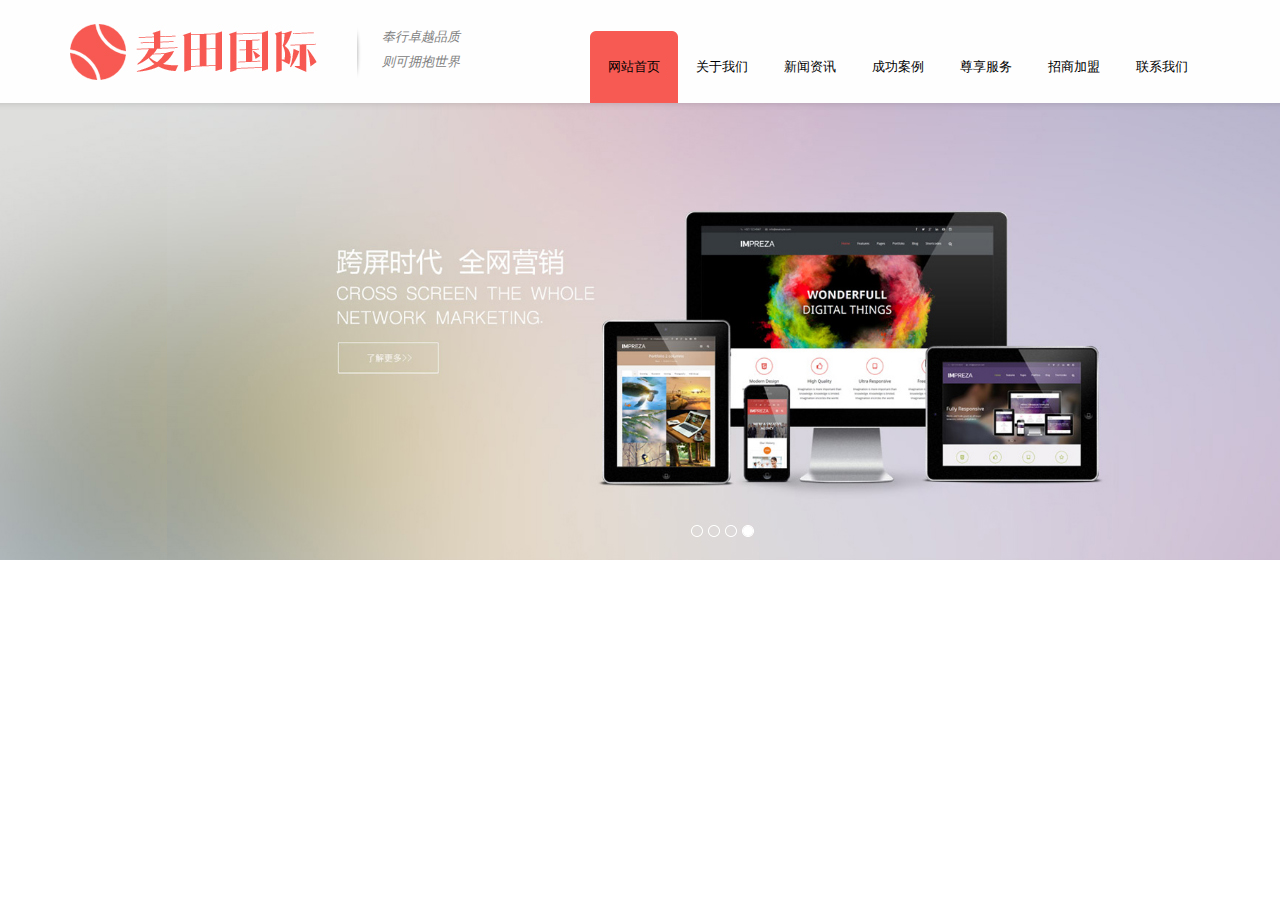
<file: index.html>
<!DOCTYPE html>
<html>
	<head>
		<meta charset="utf-8" />
		<title></title>
		<link rel="stylesheet" tyle="text/css" href="./css/base.css"  />
	</head>
	<body>
		<!--1.头部导航-->
		<div id="header">
			<div class="header_con">
				<div class="logo clearfix">
					<img src="./img/header_logo.png" alt="麦田国际" />
					<i>奉行卓越品质<br />则可拥抱世界
					</i>
				</div>
				
				<div class="nav">
					<a href="#" class="cur_page"> 网站首页 </a>
					<a href="#"> 关于我们 </a>
					<a href="#"> 新闻资讯 </a>
					<a href="#"> 成功案例 </a>
					<a href="#"> 尊享服务 </a>
					<a href="#"> 招商加盟 </a>
					<a href="#"> 联系我们 </a>
				</div>
			</div>
		</div>
	    <!--1.头部导航结束-->
	    <!--2.横幅开始-->
	    <div id="banner">
	    	<a href="#"> <img src="./img/banner.png" alt=""/> </a>
	    </div>
	    <!--2.横幅结束-->
	</body>
</html>
</file>
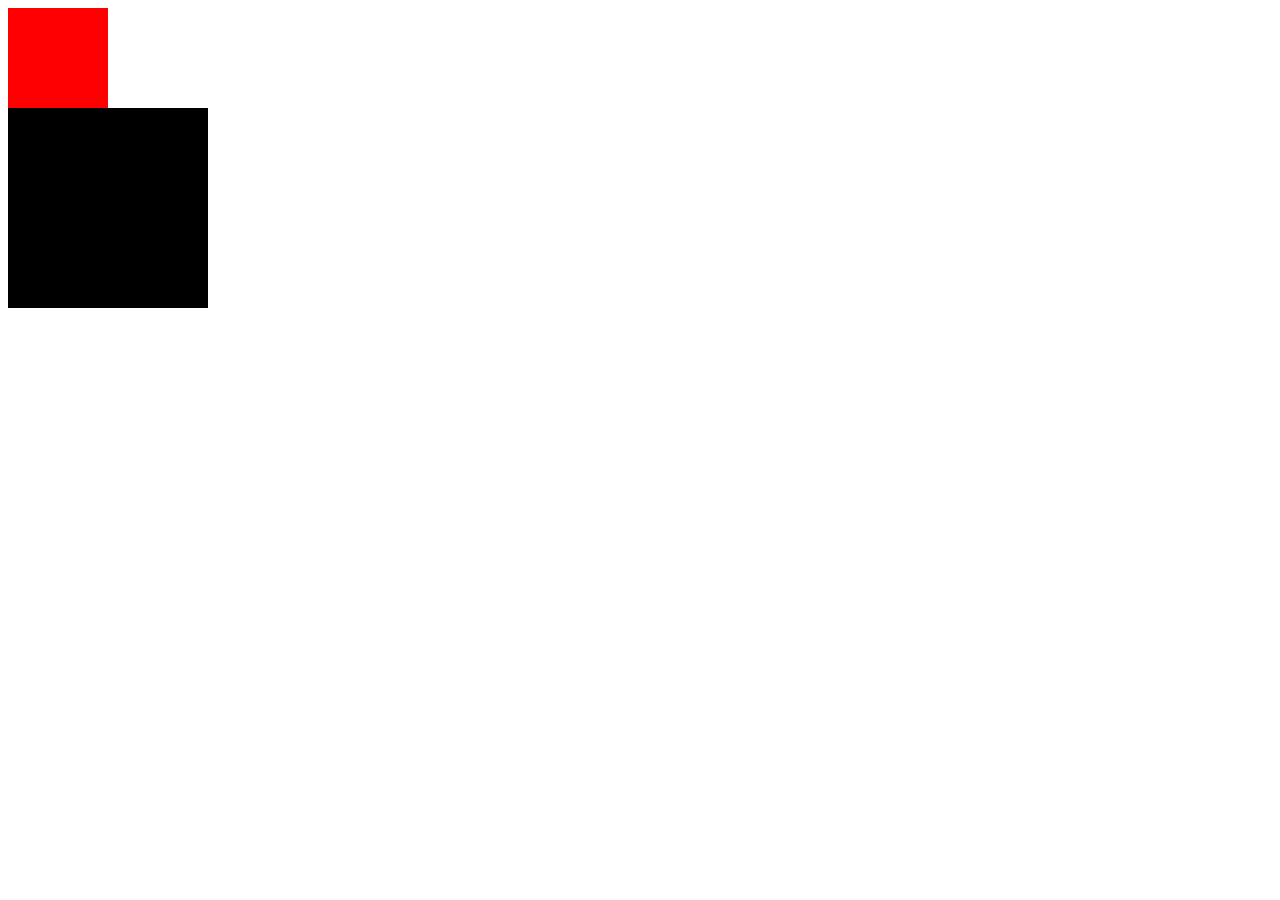
<file: textfloatright.html>
<!DOCTYPE html>
<html>
	<head>
		<meta charset="UTF-8">
		<title></title>
		<style>
			.box1{
				width: 100px;
				height: 100px;
				background: red;
			}
			
			.box2{
				width: 200px;
				height: 200px;
				background: black;
				float: left;
			}
		</style>
	</head>
	<body>
		<div class="box1"></div>
		<div class="box2"></div>
	</body>
</html>
</file>
<file: css/base.css>
html,body{
	padding: 0;
	margin: 0;
}
body{
	font-size: 13px;
	font-family: "微软雅黑","宋体";
}

a{
	text-decoration: none;
}

img{
	display: block;
	border: 0;
}

.clearfix:after{
	content: ".";
	display: block;
	height: 0;
	visibility: hidden;
    overflow: hidden;
    clear: both;
}

.cur_page{
	color: white;
	background: url(../img/header_nav.png) no-repeat 0 0;
}
/*1.头部导航*/
#header{
	width: 100%;
	height: 103px;
	background: #fefefe;
}

#header .header_con{
	width: 1140px;
	height: 100%;
    margin: 0 auto;
}

#header .header_con .logo{
	width: 430px;
	padding-top: 24px;
	float: left;
}

#header .header_con .logo img{
	padding-right: 40px;
	float: left;
}

#header .header_con .logo i{
	width: 112px;
	height: 57px;
	padding-left: 25px;
	color: gray;
	line-height: 25px;
	background: url(../img/header_line.png) no-repeat left center;
	float: left;
}

#header .header_con .nav{
	width: 620px;
	padding-top: 31px;
	float: right;
}

#header .header_con .nav a{
	width: 88px;
	height: 72px;
	color: black;
	text-align: center;
	line-height: 72px;
	float: left;
}

#header .header_con .nav a:hover,.cur_page{
	background: url(../img/header_nav.png) no-repeat 0 0;
	color: white;
}
</file>
